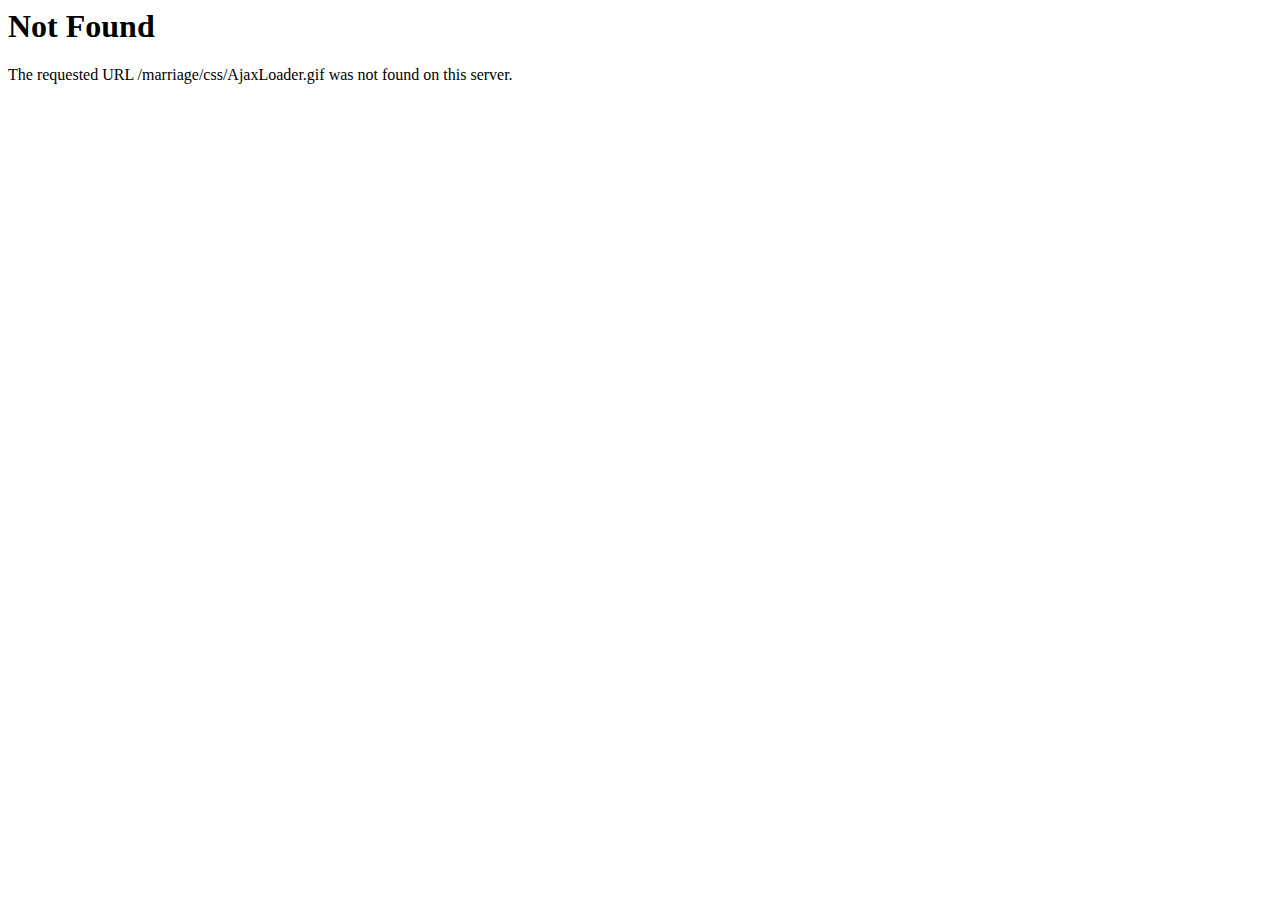
<file: css/AjaxLoader.html>
<!DOCTYPE HTML PUBLIC "-//IETF//DTD HTML 2.0//EN">
<html><head>
<title>404 Not Found</title>
</head><body>
<h1>Not Found</h1>
<p>The requested URL /marriage/css/AjaxLoader.gif was not found on this server.</p>
</body></html>
</file>
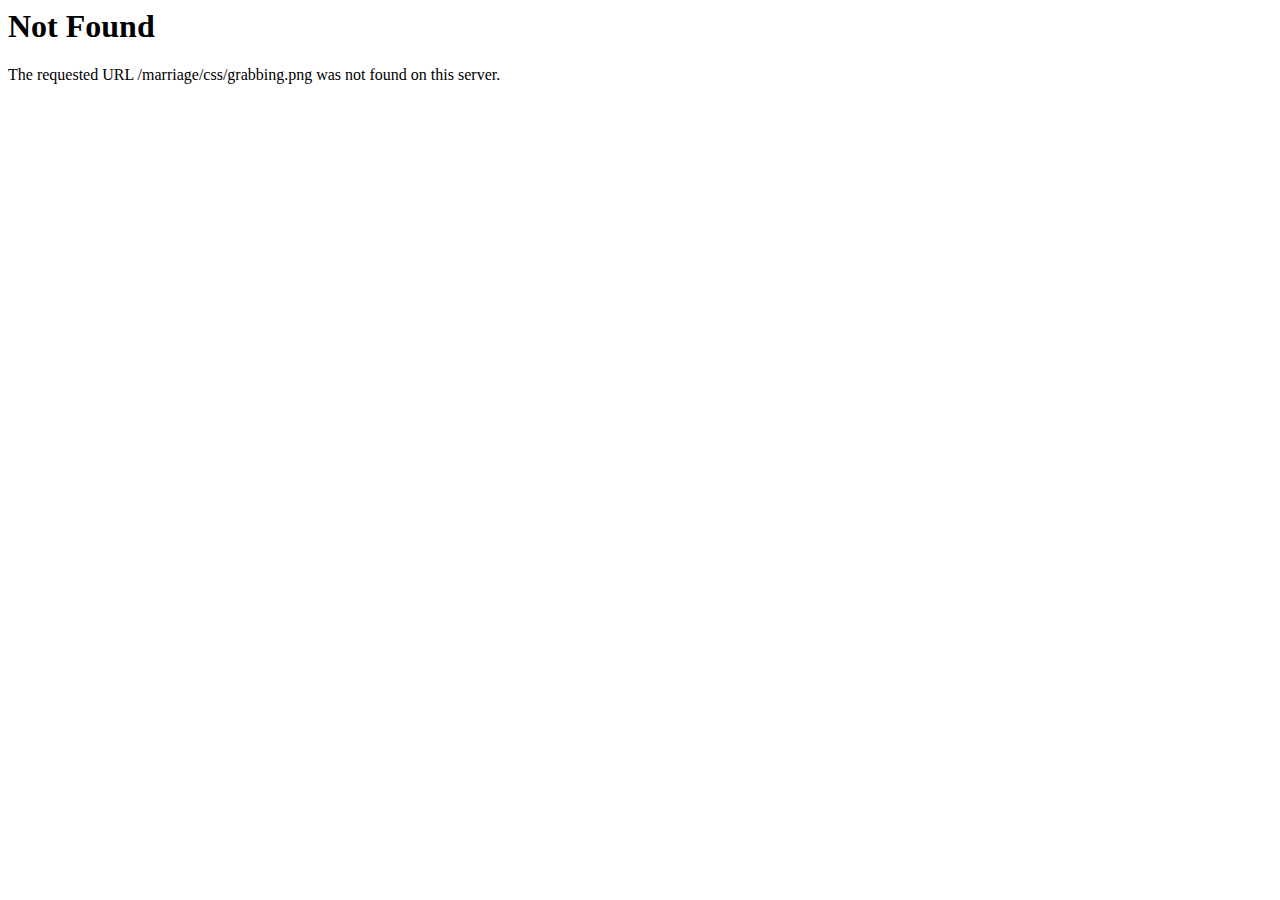
<file: css/grabbing.html>
<!DOCTYPE HTML PUBLIC "-//IETF//DTD HTML 2.0//EN">
<html><head>
<title>404 Not Found</title>
</head><body>
<h1>Not Found</h1>
<p>The requested URL /marriage/css/grabbing.png was not found on this server.</p>
</body></html>
</file>
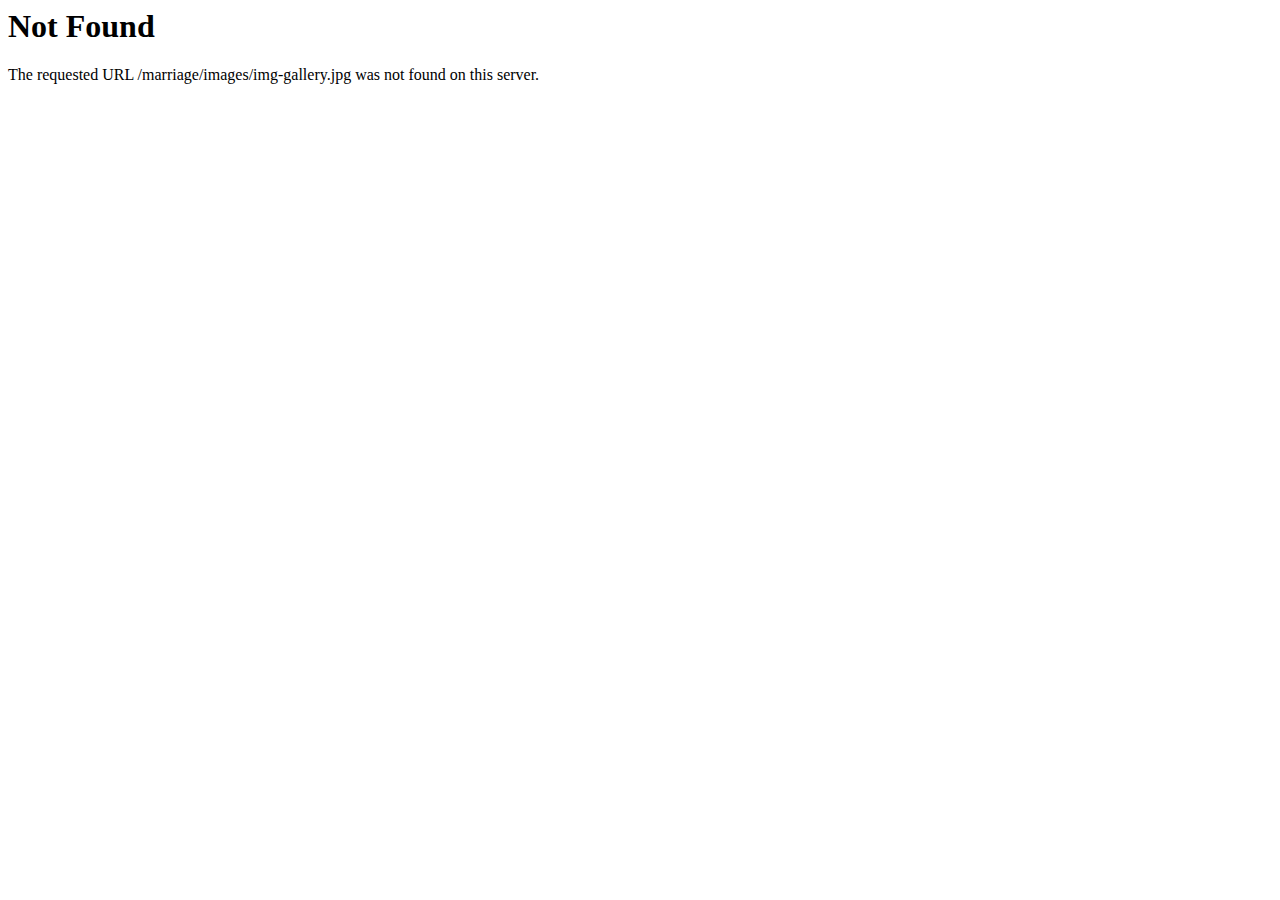
<file: images/img-gallery.html>
<!DOCTYPE HTML PUBLIC "-//IETF//DTD HTML 2.0//EN">
<html><head>
<title>404 Not Found</title>
</head><body>
<h1>Not Found</h1>
<p>The requested URL /marriage/images/img-gallery.jpg was not found on this server.</p>
</body></html>
</file>
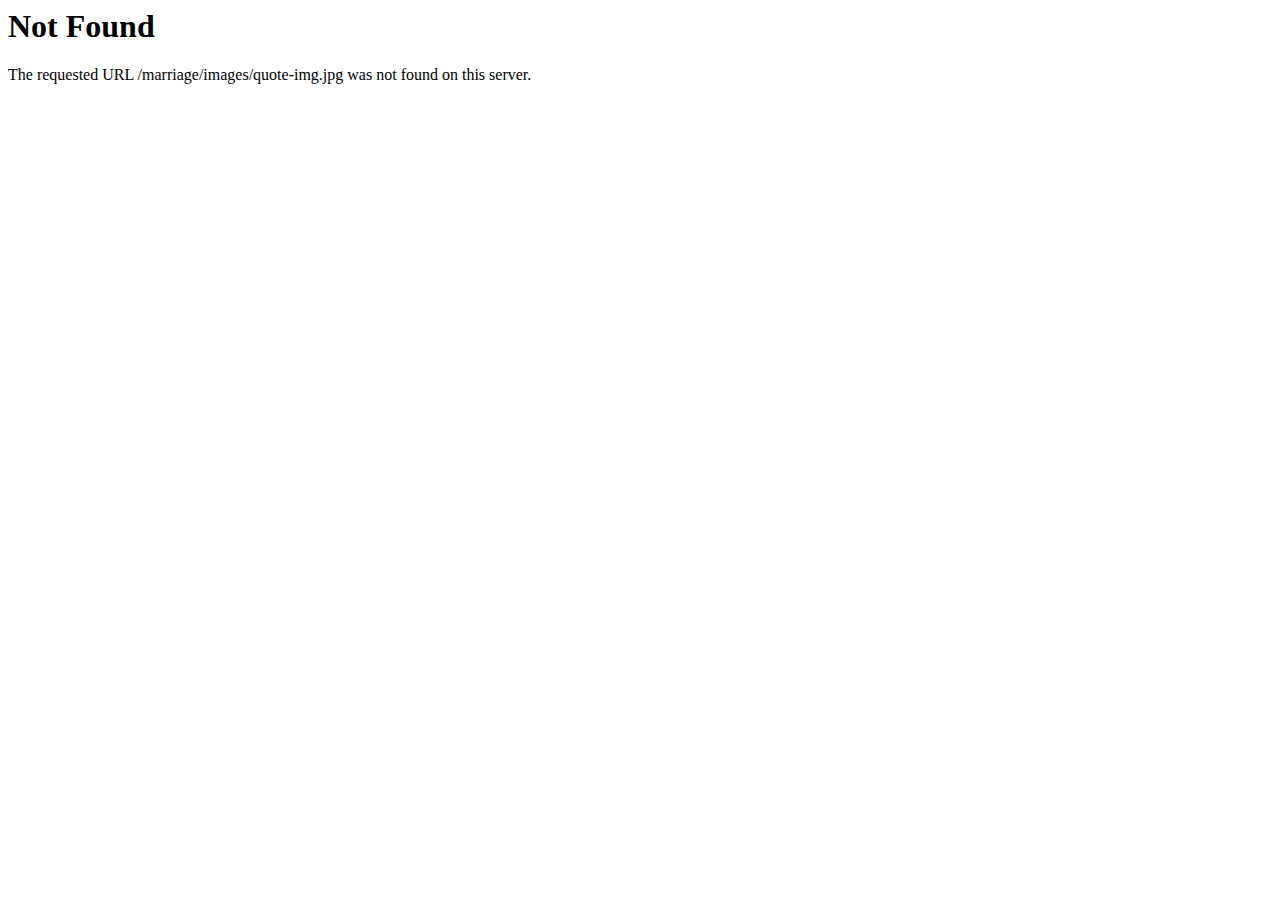
<file: images/quote-img.html>
<!DOCTYPE HTML PUBLIC "-//IETF//DTD HTML 2.0//EN">
<html><head>
<title>404 Not Found</title>
</head><body>
<h1>Not Found</h1>
<p>The requested URL /marriage/images/quote-img.jpg was not found on this server.</p>
</body></html>
</file>
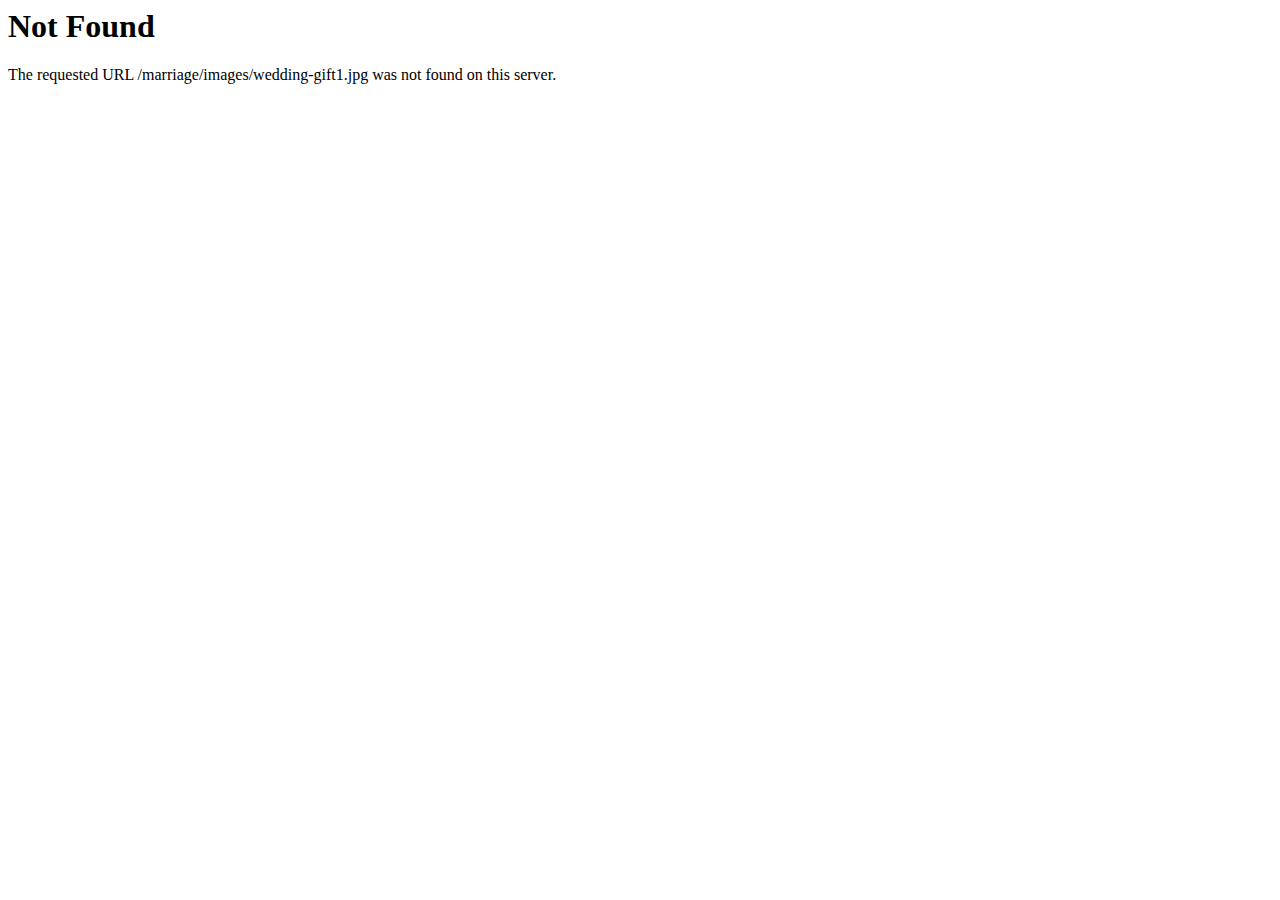
<file: images/wedding-gift1.html>
<!DOCTYPE HTML PUBLIC "-//IETF//DTD HTML 2.0//EN">
<html><head>
<title>404 Not Found</title>
</head><body>
<h1>Not Found</h1>
<p>The requested URL /marriage/images/wedding-gift1.jpg was not found on this server.</p>
</body></html>
</file>
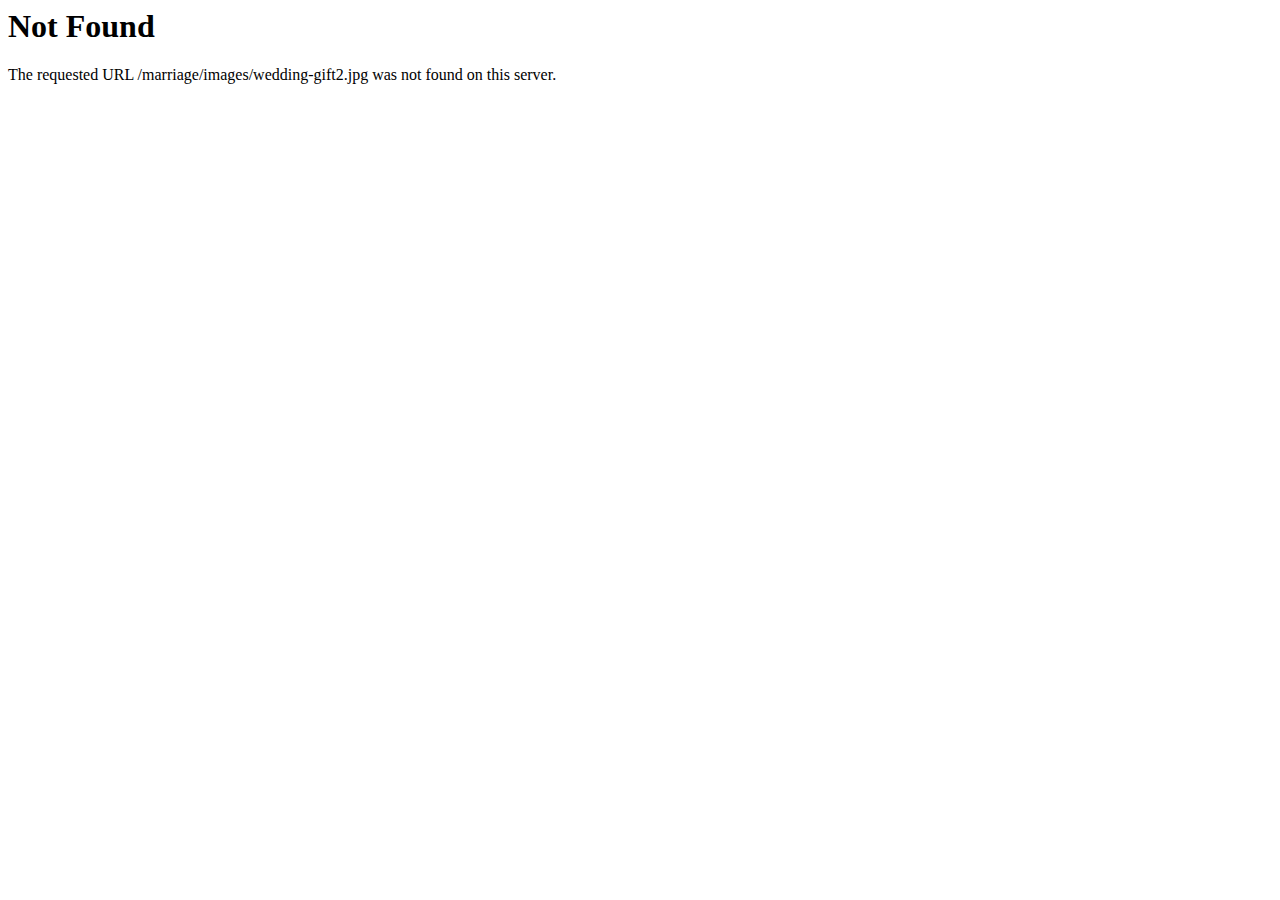
<file: images/wedding-gift2.html>
<!DOCTYPE HTML PUBLIC "-//IETF//DTD HTML 2.0//EN">
<html><head>
<title>404 Not Found</title>
</head><body>
<h1>Not Found</h1>
<p>The requested URL /marriage/images/wedding-gift2.jpg was not found on this server.</p>
</body></html>
</file>
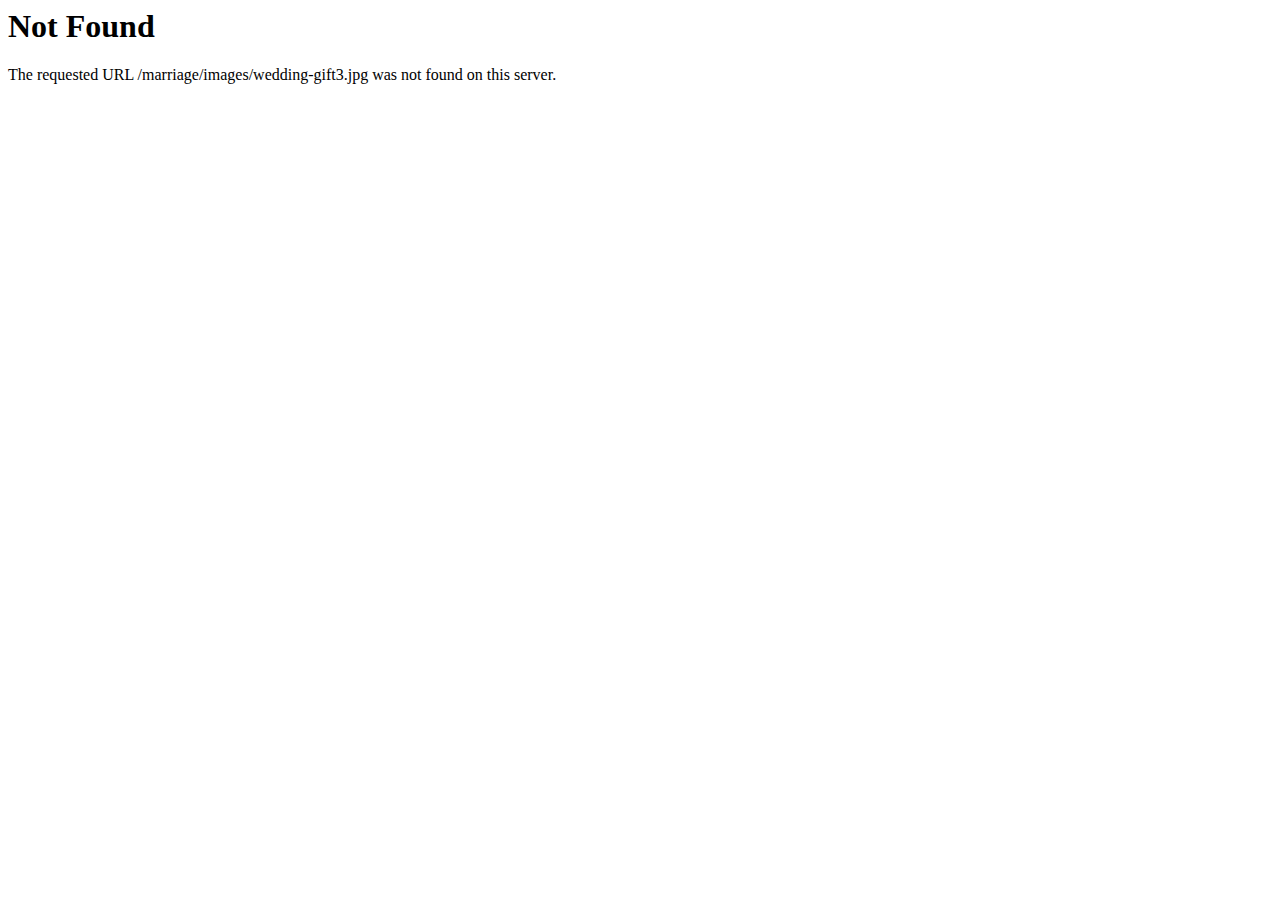
<file: images/wedding-gift3.html>
<!DOCTYPE HTML PUBLIC "-//IETF//DTD HTML 2.0//EN">
<html><head>
<title>404 Not Found</title>
</head><body>
<h1>Not Found</h1>
<p>The requested URL /marriage/images/wedding-gift3.jpg was not found on this server.</p>
</body></html>
</file>
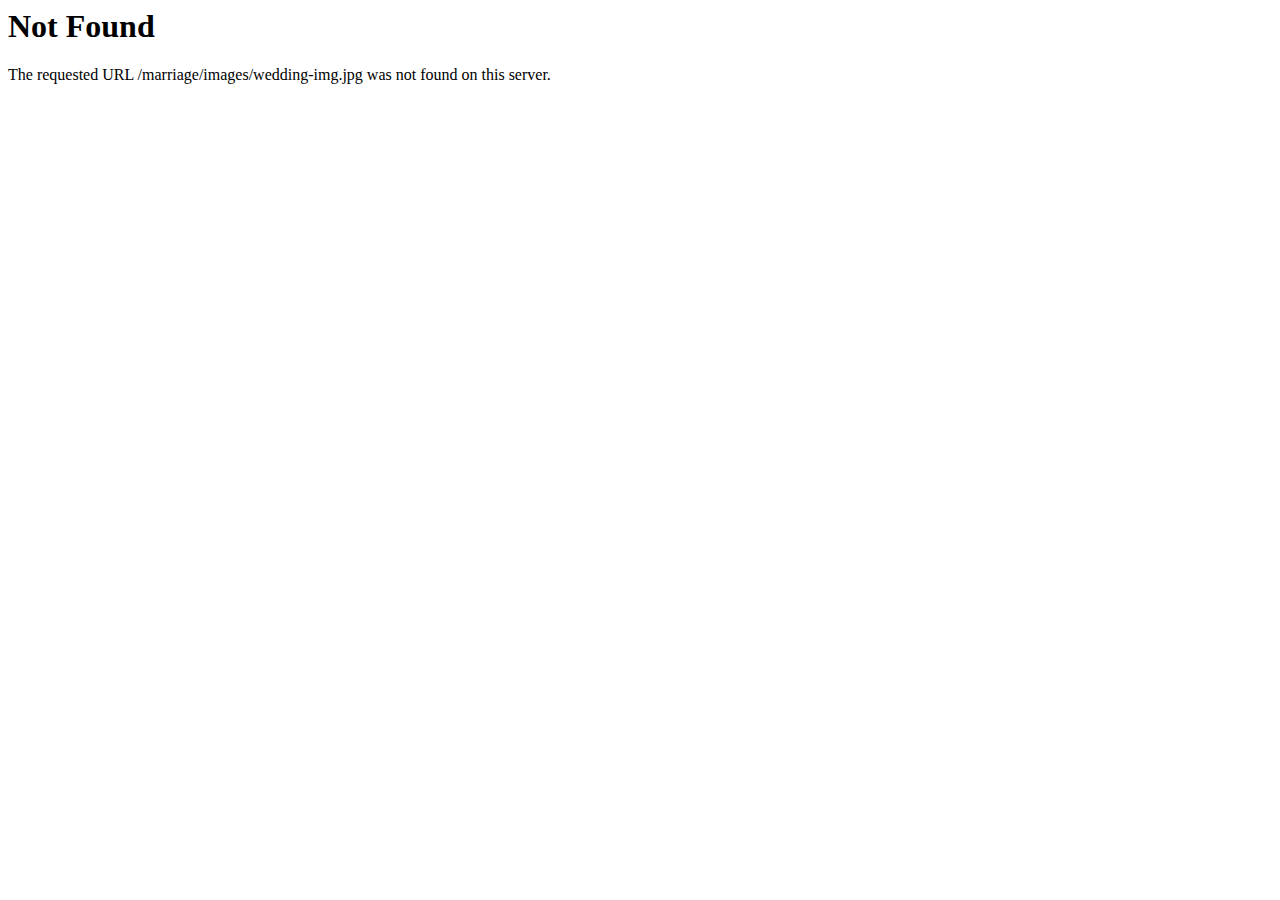
<file: images/wedding-img.html>
<!DOCTYPE HTML PUBLIC "-//IETF//DTD HTML 2.0//EN">
<html><head>
<title>404 Not Found</title>
</head><body>
<h1>Not Found</h1>
<p>The requested URL /marriage/images/wedding-img.jpg was not found on this server.</p>
</body></html>
</file>
